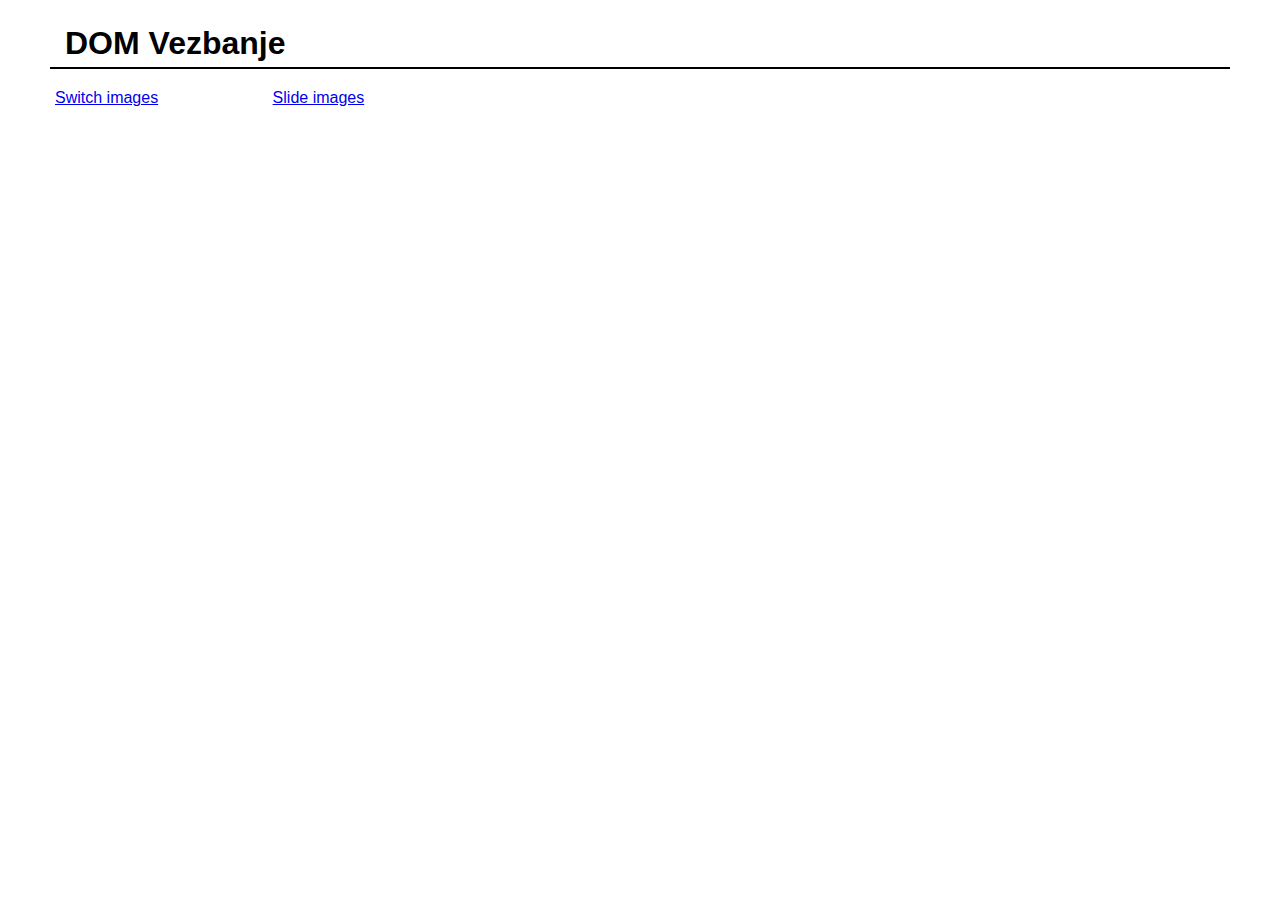
<file: index.html>
<!DOCTYPE html>
<html>
<head>
	<title>DOM Vezbanje</title>
	<link rel="stylesheet" type="text/css" href="./css/style.css">
</head>
<body>
	<h1>DOM Vezbanje</h1>
	<a href="switch.html">Switch images</a>
	<a href="slide.html">Slide images</a>
	
</body>
</html>
</file>
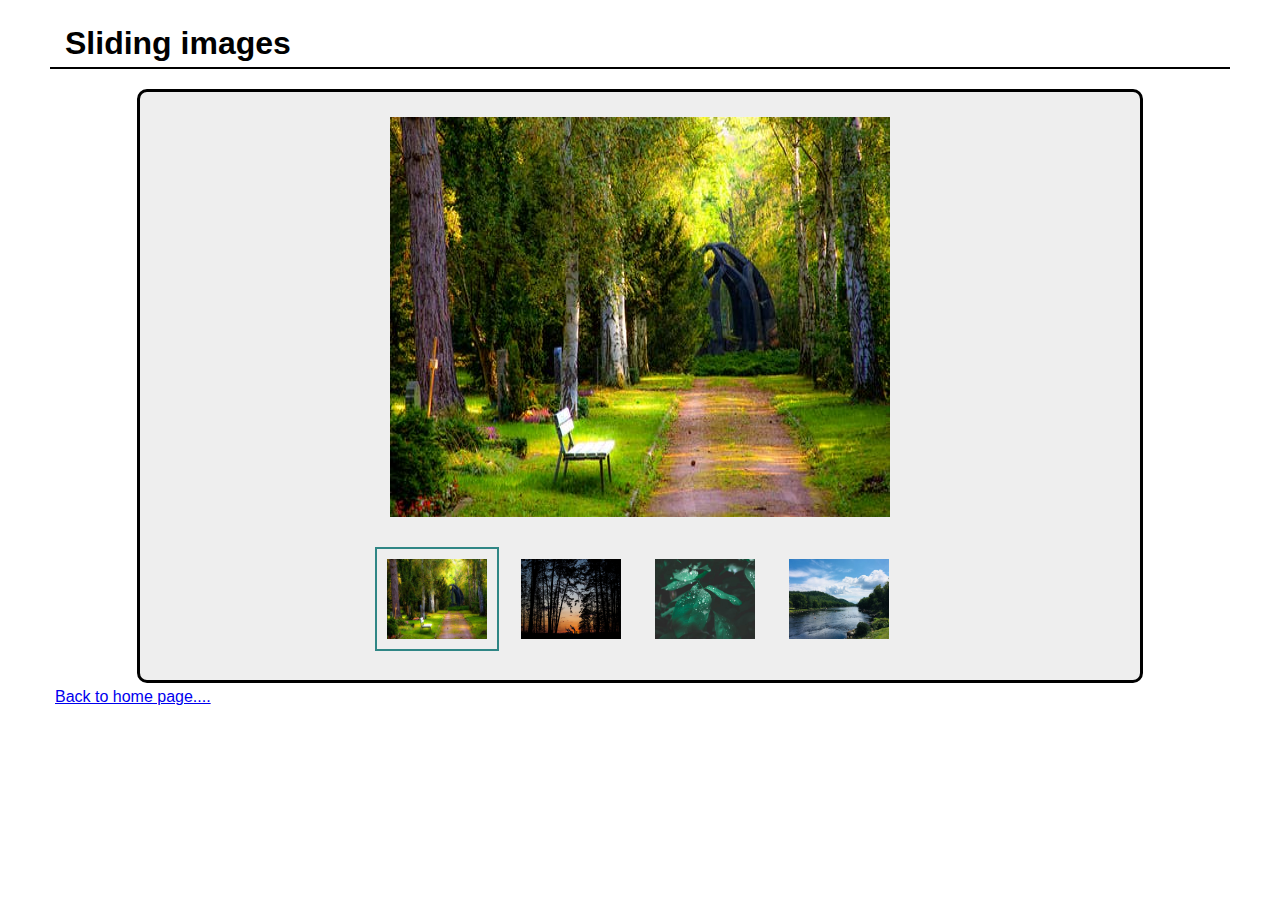
<file: slide.html>
<!DOCTYPE html>
<html>
<head>
	<title>Slide images</title>
	<link rel="stylesheet" type="text/css" href="./css/style.css">
	<link rel="stylesheet" type="text/css" href="./css/slide.css">
</head>
<body>
	<h1>Sliding images</h1>
	<main>
		<section class="sec-main"></section>
		<section class="thumbnail"></section>
	</main>
	<a href="./index.html">Back to home page....</a>

	<script type="text/javascript" src="./js/main.js"></script>
	<script type="text/javascript" src="./js/main-slide.js"></script>
</body>
</html>
</file>
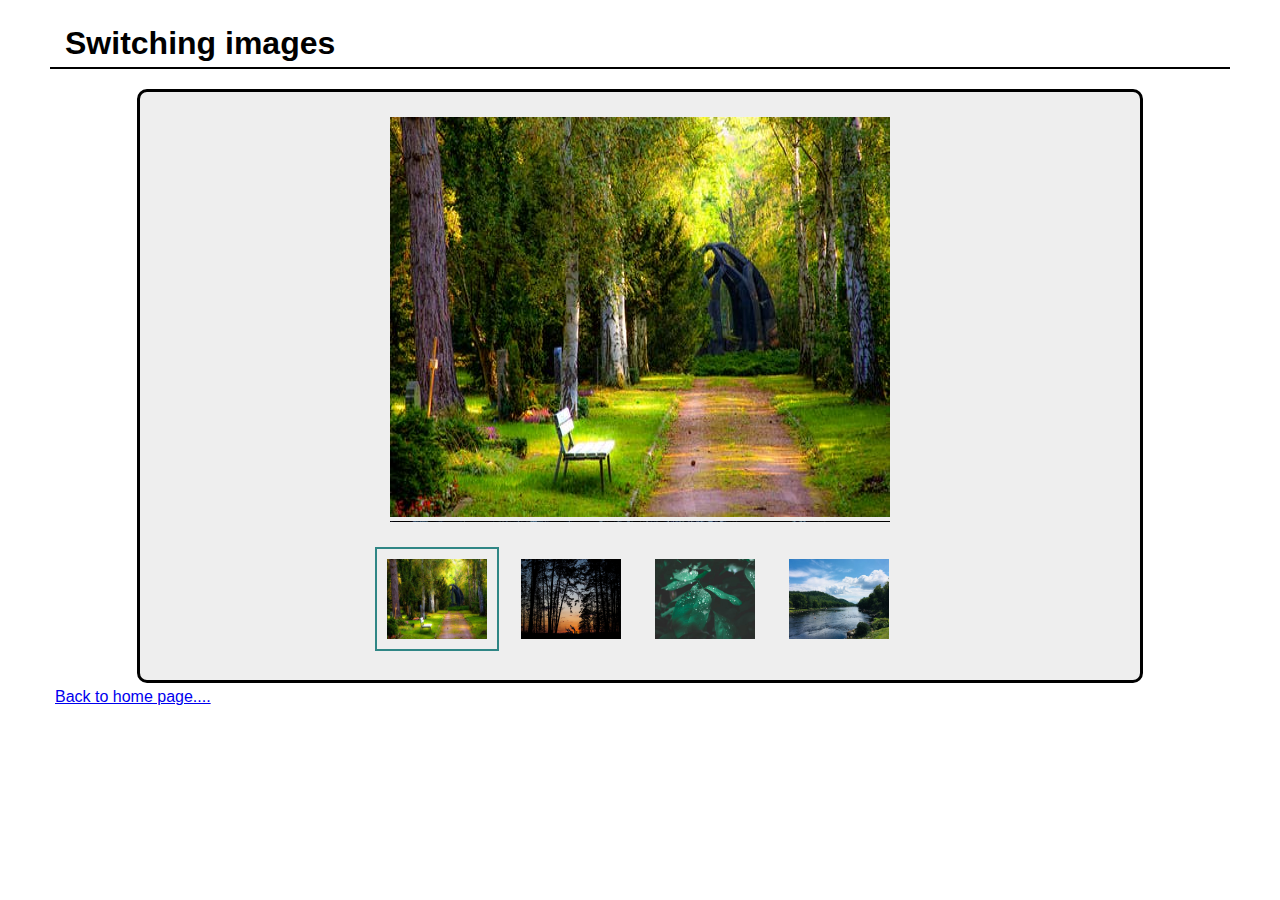
<file: switch.html>
<!DOCTYPE html>
<html>
<head>
	<title>Switch images</title>
	<link rel="stylesheet" type="text/css" href="./css/style.css">
	<link rel="stylesheet" type="text/css" href="./css/switch.css">
</head>
<body>
	<h1>Switching images</h1>
	<main>
		<section class="sec-main"></section>
		<section class="thumbnail"></section>
	</main>
	<a href="./index.html">Back to home page....</a>

	<script type="text/javascript" src="./js/main.js"></script>
	<script type="text/javascript" src="./js/main-switch.js"></script>
</body>
</html>
</file>
<file: css/style.css>
* {
	margin: 0;
	padding: 0;
	font-family: helvetica;
}


h1 {
	margin: 20px 50px;
	padding: 5px 15px;
	border-bottom: 2px solid black;
}

a {
	margin: 10px 50px;
	padding: 5px;
}

main {
	max-width: 1000px;
	background-color: #eee;
	margin: 5px auto;
	border: 3px solid black;
	border-radius: 10px;
}

.sec-main {
	height: 400px;
	margin: 20px auto;
	padding: 5px;
	overflow: hidden;
}

.sec-main li {
	list-style: none;
}

.sec-main img {
	width: 500px;
	height: 400px;
}

.thumbnail {
	width: 540px;
	margin: 20px auto;
}

.thumbnail li {
	display: inline-block;
}

.thumbnail img {
	width: 100px;
	height: 80px;
	padding: 10px;
	margin: 5px;
	border: 2px solid transparent;
}

img.active-thumb {
	border: 2px solid #2F8685;
}
</file>
<file: css/slide.css>
@keyframes sliding {
	from {margin-left: 0px}
	to {margin-left: -505px}
}

.sec-main {
    width: 500px;
}

.sec-main li {
	margin-right: 5px;
}

.sec-main ul {
    display: flex;
    margin-left: -505px;
}

.sec-main img {
	margin: 0;
}

.anim {
    animation-name: sliding;
    animation-duration: 1s;
}
</file>
<file: css/switch.css>
.sec-main {
	width: 500px;
}

.sec-main li {
	display: inline-block;
}
</file>
